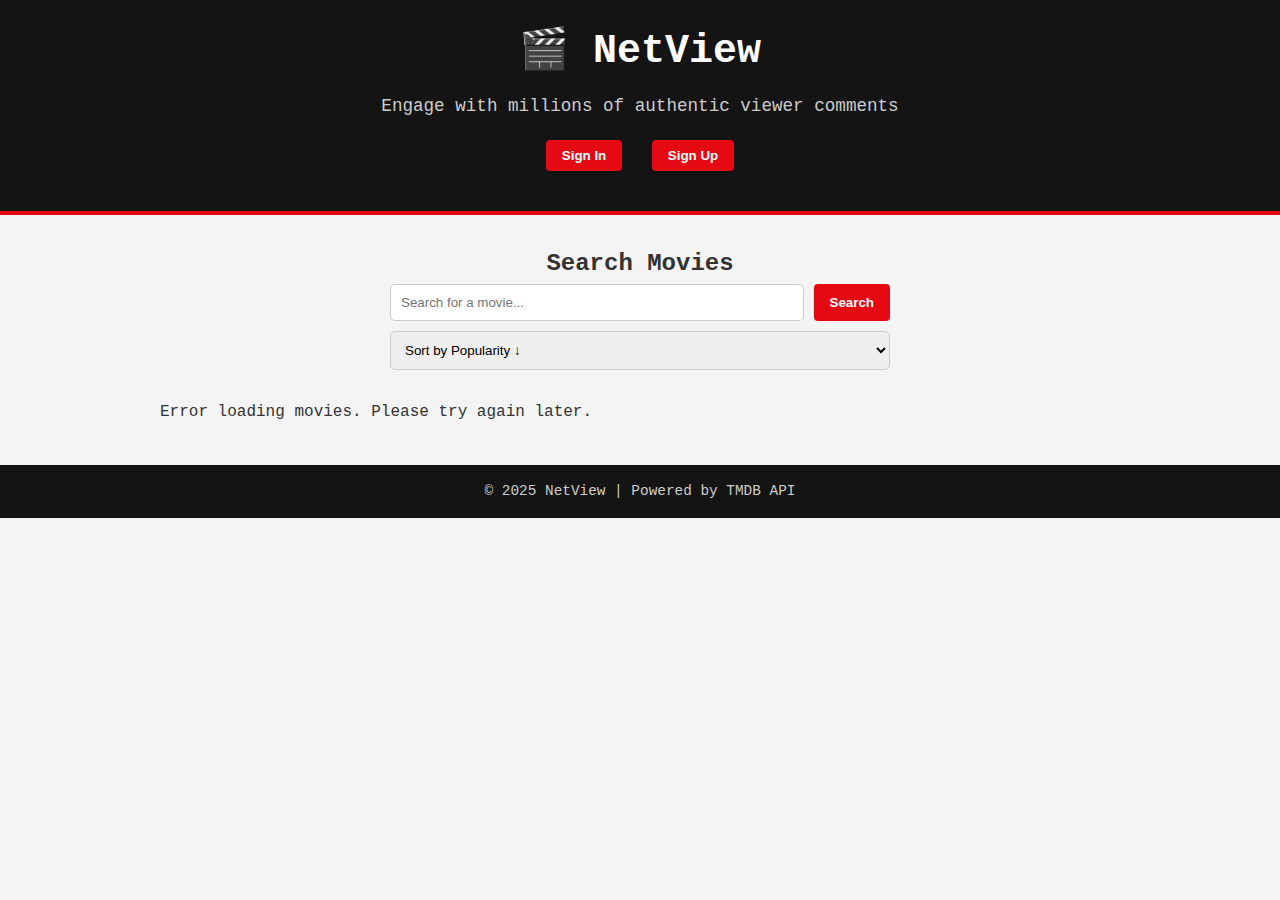
<file: index.html>
<!DOCTYPE html>
<html lang="en">
<head>
  <meta charset="UTF-8" />
  <meta name="viewport" content="width=device-width, initial-scale=1.0"/>
  <title>NetView - TMDB Movie Search</title>
  <link rel="stylesheet" href="styles.css" />
</head>
<body>

  <header class="site-header">
    <div class="header-content">
      <h1>🎬 NetView</h1>
      <p>Engage with millions of authentic viewer comments</p>

      <div class="auth-buttons">
        <button id="loginTrigger" class="login-btn">Sign In</button>
        <button id="signupTrigger" class="login-btn">Sign Up</button>
      </div>
    </div>
  </header>

  <main class="container">
    <h2 style="text-align:center;">Search Movies</h2>

    <div class="search-controls">
      <div class="search-bar-group">
        <input type="text" id="searchInput" placeholder="Search for a movie..." />
        <button id="searchBtn">Search</button>
      </div>
      <select id="sortOptions">
        <option value="popularity.desc">Sort by Popularity ↓</option>
        <option value="popularity.asc">Sort by Popularity ↑</option>
        <option value="release_date.desc">Sort by Release Date ↓</option>
        <option value="release_date.asc">Sort by Release Date ↑</option>
      </select>
    </div>

    <div id="movies"></div>
  </main>

  <footer class="site-footer">
    <p>&copy; 2025 NetView | Powered by TMDB API</p>
  </footer>

  <div id="loginModal" class="modal">
    <div class="modal-content login-form">
      <span class="close-button" id="closeLogin">&times;</span>
      <h2>Sign In to NetView</h2>
      <form id="loginForm">
        <input type="text" id="username" placeholder="Username" required />
        <input type="password" id="password" placeholder="Password" required />
        <button type="submit">Sign In</button>
      </form>
    </div>
  </div>

  <div id="signupModal" class="modal">
    <div class="modal-content login-form">
      <span class="close-button" id="closeSignup">&times;</span>
      <h2>Create a NetView Account</h2>
      <form id="signupForm">
        <input type="text" id="newUsername" placeholder="New Username" required />
        <input type="password" id="newPassword" placeholder="New Password" required />
        <button type="submit">Sign Up</button>
      </form>
    </div>
  </div>

  <script src="script.js"></script>
</body>
</html>
</file>
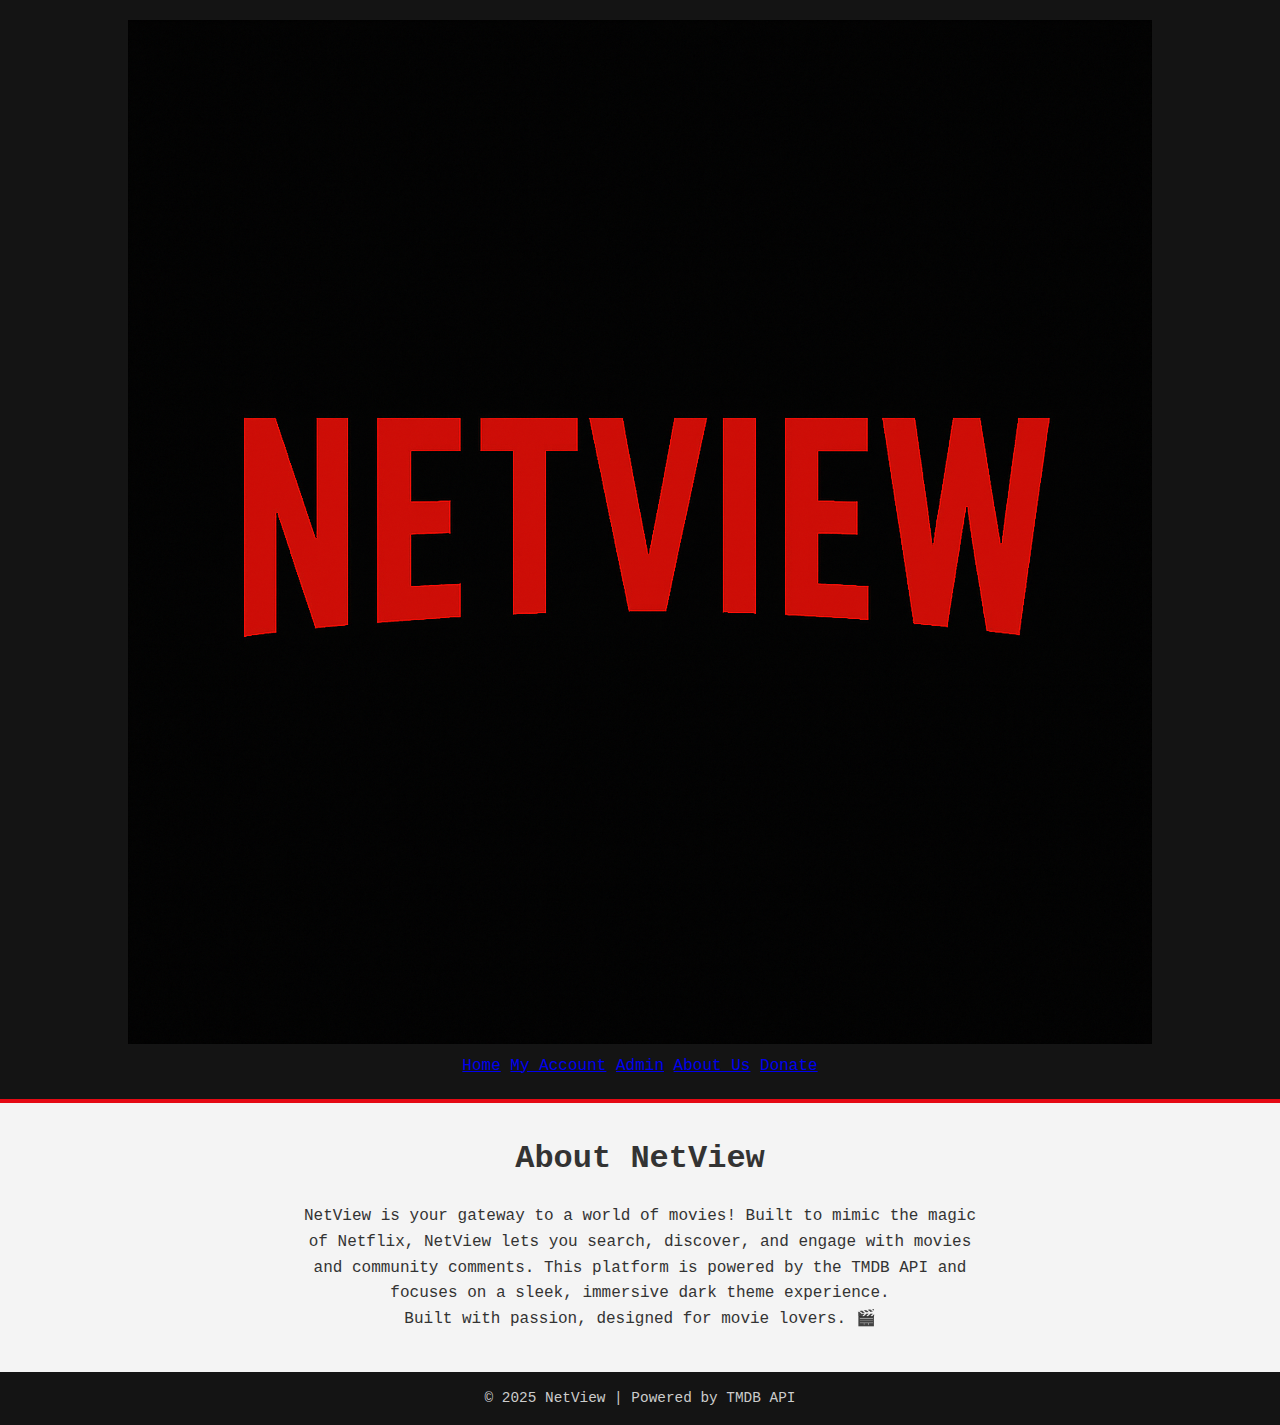
<file: about.html>
<!-- about.html -->
<!DOCTYPE html>
<html lang="en">
<head>
  <meta charset="UTF-8">
  <meta name="viewport" content="width=device-width, initial-scale=1.0">
  <title>About Us - NetView</title>
  <link rel="stylesheet" href="styles.css">
</head>
<body>

<header class="site-header">
  <div class="nav-bar">
    <div class="logo">
      <a href="index.html">
        <img src="logo.png" alt="NetView Logo" class="logo-img">
      </a>
    </div>
    <div class="nav-links">
      <a href="index.html" class="nav-btn">Home</a>
      <a href="account.php" class="nav-btn">My Account</a>
      <a href="display_users.php" class="nav-btn">Admin</a>
      <a href="about.html" class="nav-btn">About Us</a>
      <a href="donate.html" class="nav-btn">Donate</a>
    </div>
  </div>
</header>

<div class="container">
  <h1 style="text-align: center; margin-bottom: 20px;">About NetView</h1>
  <p style="text-align: center; max-width: 700px; margin: 0 auto;">
    NetView is your gateway to a world of movies! Built to mimic the magic of Netflix, NetView lets you search, discover, and engage with movies and community comments. This platform is powered by the TMDB API and focuses on a sleek, immersive dark theme experience.
  </p>
  <p style="text-align: center; margin-top: 20px; max-width: 700px; margin: 0 auto;">
    Built with passion, designed for movie lovers. 🎬
  </p>
</div>

<footer class="site-footer">
  <p>&copy; 2025 NetView | Powered by TMDB API</p>
</footer>

</body>
</html>
</file>
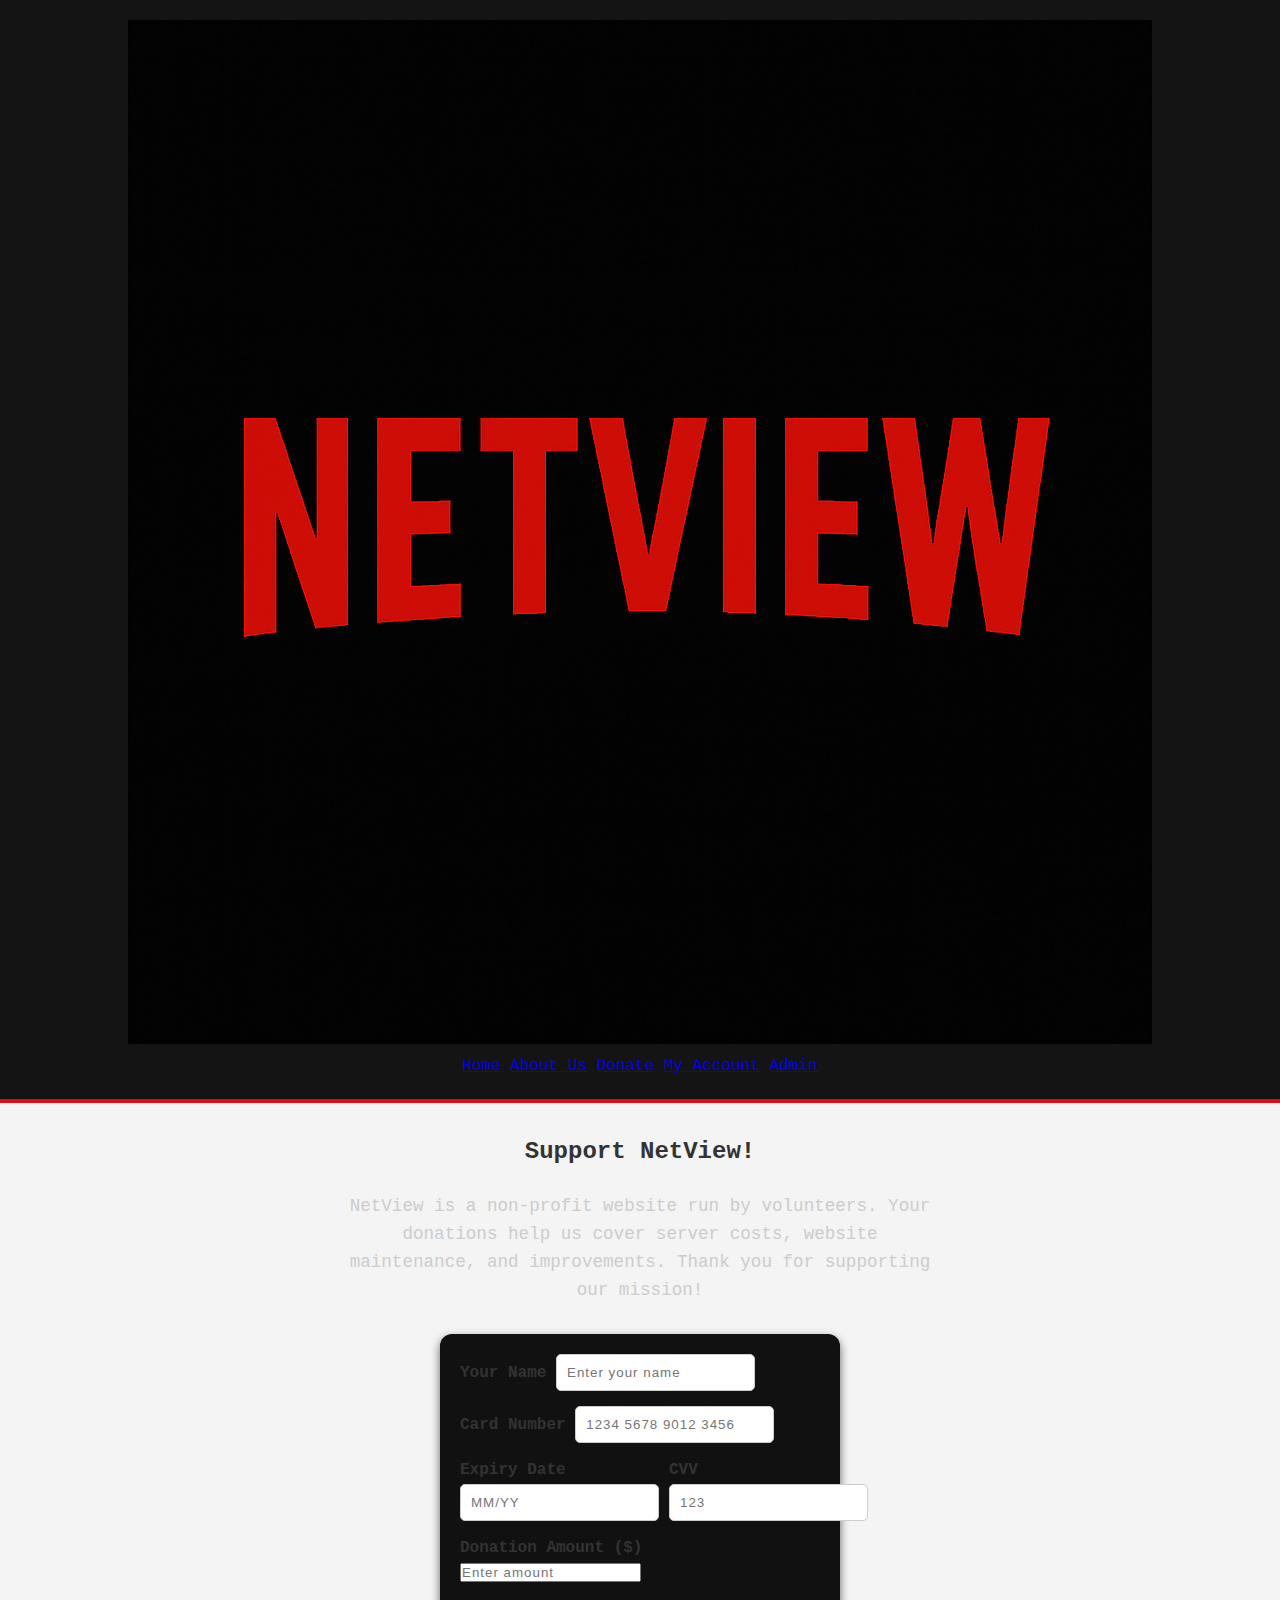
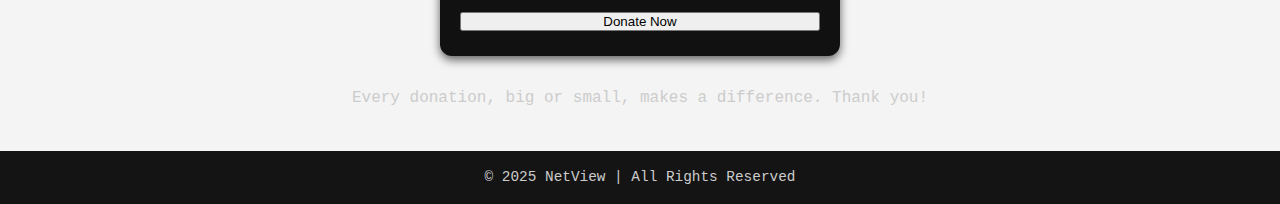
<file: donate.html>
<!DOCTYPE html>
<html lang="en">
<head>
  <meta charset="UTF-8">
  <meta name="viewport" content="width=device-width, initial-scale=1">
  <title>Donate - NetView</title>
  <link rel="stylesheet" href="styles.css">
  <style>
    /* Tiny extra improvement for inputs */
    #cardNumber, #expiryDate, #cvv, #donorName, #donationAmount {
      letter-spacing: 1px;
    }
  </style>
</head>
<body>

<header class="site-header">
  <div class="nav-bar">
    <div class="logo">
      <a href="index.html">
        <img src="logo.png" alt="NetView Logo">
      </a>
    </div>
    <div class="nav-links">
      <a href="index.html" class="nav-btn">Home</a>
      <a href="about.html" class="nav-btn">About Us</a>
      <a href="donate.html" class="nav-btn">Donate</a>
      <a href="account.php" class="nav-btn">My Account</a>
      <a href="display_users.php" class="nav-btn">Admin</a>
    </div>
  </div>
</header>

<main class="container">
  <h2 style="text-align:center; margin-bottom: 20px;">Support NetView!</h2>

  <p style="text-align:center; max-width: 600px; margin: 0 auto 30px; color: #ccc; font-size: 1.1em;">
    NetView is a non-profit website run by volunteers. Your donations help us cover server costs, website maintenance, and improvements. Thank you for supporting our mission!
  </p>

  <form style="max-width: 400px; margin: 0 auto; background-color: #111; padding: 20px; border-radius: 12px; box-shadow: 0 4px 10px rgba(0,0,0,0.6);">
    
    <div class="form-group" style="margin-bottom: 15px;">
      <label for="donorName" style="font-weight:bold;">Your Name</label>
      <input type="text" id="donorName" name="donorName" placeholder="Enter your name" required>
    </div>

    <div class="form-group" style="margin-bottom: 15px;">
      <label for="cardNumber" style="font-weight:bold;">Card Number</label>
      <input type="text" id="cardNumber" name="cardNumber" placeholder="1234 5678 9012 3456" maxlength="19" required>
    </div>

    <div class="form-group" style="display: flex; gap: 10px; margin-bottom: 15px;">
      <div style="flex:1;">
        <label for="expiryDate" style="font-weight:bold;">Expiry Date</label>
        <input type="text" id="expiryDate" name="expiryDate" placeholder="MM/YY" maxlength="5" required>
      </div>

      <div style="flex:1;">
        <label for="cvv" style="font-weight:bold;">CVV</label>
        <input type="text" id="cvv" name="cvv" placeholder="123" maxlength="4" required>
      </div>
    </div>

    <div class="form-group" style="margin-bottom: 15px;">
      <label for="donationAmount" style="font-weight:bold;">Donation Amount ($)</label>
      <input type="number" id="donationAmount" name="donationAmount" placeholder="Enter amount" min="1" required>
    </div>

    <button type="submit" class="signup-btn" style="width:100%; margin-top:10px;">Donate Now</button>
  </form>

  <p style="text-align:center; margin-top:30px; color:#ccc;">Every donation, big or small, makes a difference. Thank you!</p>
</main>

<footer class="site-footer">
  <p>&copy; 2025 NetView | All Rights Reserved</p>
</footer>

<script>
  // Format Card Number while typing
  const cardNumberInput = document.getElementById('cardNumber');
  cardNumberInput.addEventListener('input', (e) => {
    let value = e.target.value.replace(/\D/g, '').substring(0,16);
    let formattedValue = value.match(/.{1,4}/g)?.join(' ') || '';
    e.target.value = formattedValue;
  });

  // Format Expiry Date while typing
  const expiryDateInput = document.getElementById('expiryDate');
  expiryDateInput.addEventListener('input', (e) => {
    let value = e.target.value.replace(/\D/g, '').substring(0,4);
    if (value.length > 2) {
      value = value.substring(0,2) + '/' + value.substring(2);
    }
    e.target.value = value;
  });
</script>

</body>
</html>
</file>
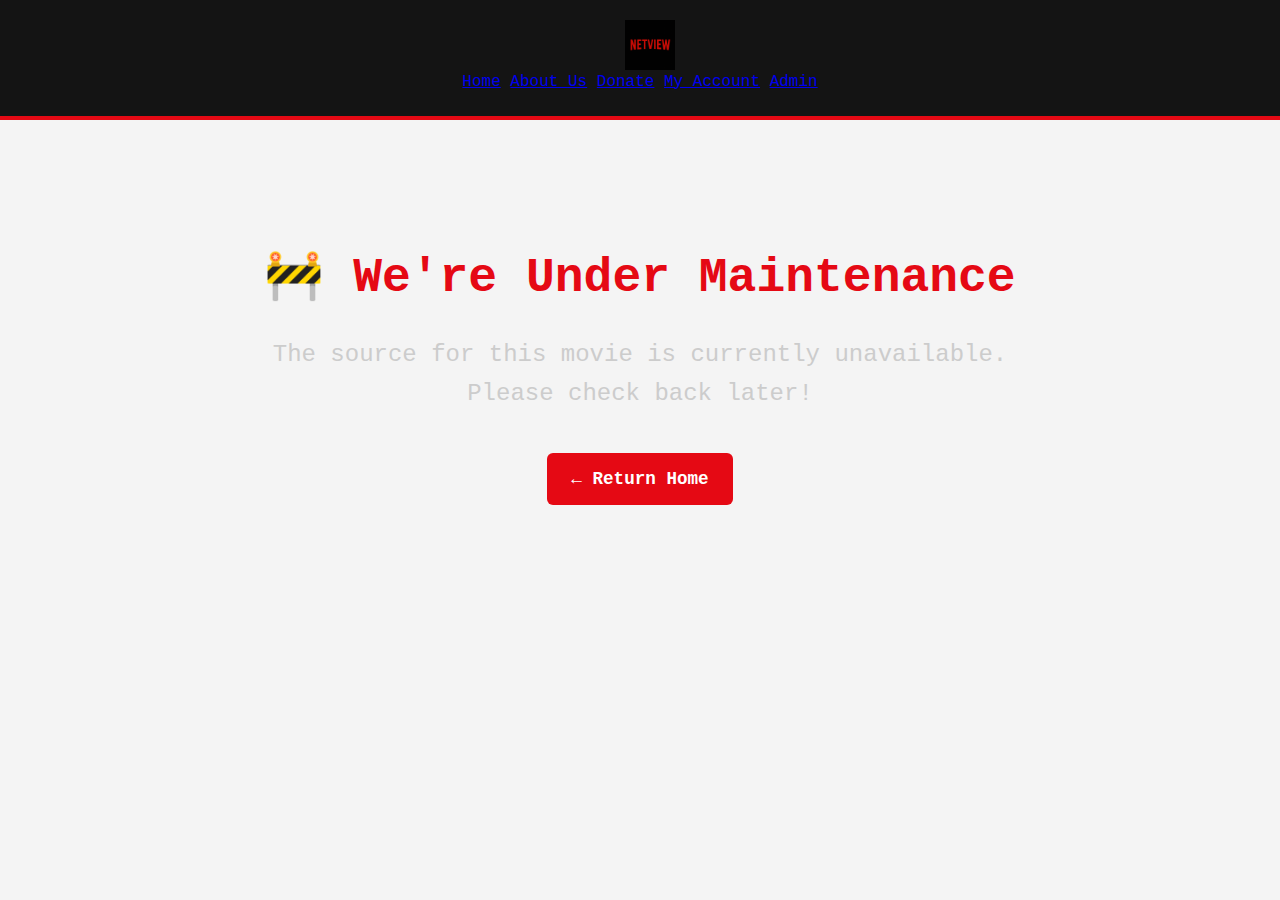
<file: maintenance.html>
<!DOCTYPE html>
<html lang="en">
<head>
  <meta charset="UTF-8">
  <title>Under Maintenance - NetView</title>
  <link rel="stylesheet" href="styles.css">
  <style>
    
    .maintenance-container {
      text-align: center;
      margin-top: 120px;
      padding: 0 20px;
    }
    .maintenance-container h1 {
      font-size: 3em;
      color: #e50914;
      margin-bottom: 20px;
    }
    .maintenance-container p {
      font-size: 1.5em;
      color: #ccc;
      margin-bottom: 40px;
    }
    .maintenance-container a {
      display: inline-block;
      padding: 12px 24px;
      background-color: #e50914;
      color: #fff;
      font-weight: bold;
      text-decoration: none;
      border-radius: 6px;
      font-size: 1.1em;
      transition: background 0.3s;
    }
    .maintenance-container a:hover {
      background-color: #c40611;
    }

    
    .logo {
      margin-left: 20px;
    }
    .logo img {
      height: 50px;
      vertical-align: middle;
    }
  </style>
</head>
<body>

  <header class="site-header">
    <div class="nav-bar">
      <div class="logo">
        <a href="index.html">
          <img src="logo.png" alt="NetView Logo">
        </a>
      </div>
  
      <!--mobile-friendly-->
      <div class="hamburger" id="hamburger">
        <div></div>
        <div></div>
        <div></div>
      </div>
  
      <!--navigations-->
      <div class="nav-links" id="navLinks">
        <a href="index.html" class="nav-btn">Home</a>
        <a href="about.html" class="nav-btn">About Us</a>
        <a href="donate.html" class="nav-btn">Donate</a>
        <a href="account.php" class="nav-btn">My Account</a>
        <a href="display_users.php" class="nav-btn">Admin</a>
      </div>
    </div>
  </header>

<div class="container maintenance-container">
  <h1>🚧 We're Under Maintenance</h1>
  <p>The source for this movie is currently unavailable.<br>Please check back later!</p>
  <a href="index.html">← Return Home</a>
</div>

</body>

<script src="script.js"></script>
</html>
</file>
<file: styles.css>
/* Base Reset & Body*/
* {
  box-sizing: border-box;
  margin: 0;
  padding: 0;
}

body {
  font-family: 'Courier New', Courier, monospace;
  background-color: #f4f4f4;
  color: #333;
  line-height: 1.6;
}

/* Header & Footer*/
.site-header {
  background-color: #141414;
  color: #fff;
  padding: 20px 0;
  text-align: center;
  border-bottom: 4px solid #e50914;
}

.site-header h1 {
  font-size: 2.5em;
  margin-bottom: 0.2em;
}

.site-header p {
  font-size: 1.1em;
  color: #ccc;
}

.site-footer {
  background-color: #141414;
  color: #ccc;
  text-align: center;
  padding: 15px 0;
  margin-top: 40px;
  font-size: 0.9em;
}

/*Main Container */
.container {
  max-width: 1000px;
  margin: 30px auto;
  padding: 0 20px;
}

.search-controls {
  display: flex;
  flex-direction: column;
  align-items: center;
  margin-bottom: 30px;
  gap: 10px;
}

.search-bar-group {
  display: flex;
  gap: 10px;
  width: 100%;
  max-width: 500px;
}

/* Form Elements */
input[type="text"] {
  flex: 1;
  padding: 10px;
  border: 1px solid #ccc;
  border-radius: 5px;
}

select {
  padding: 10px;
  width: 100%;
  max-width: 500px;
  border: 1px solid #ccc;
  border-radius: 5px;
}

/* Movie Display */
#movies {
  display: flex;
  flex-direction: column;
  gap: 20px;
}

.movie-card {
  display: flex;
  gap: 20px;
  background: #fff;
  border-radius: 8px;
  box-shadow: 0 2px 8px rgba(0, 0, 0, 0.1);
  overflow: hidden;
  transition: background 0.2s;
  padding: 10px;
  align-items: center;
}

.movie-card:hover {
  background: #f9f9f9;
}

.movie-card img {
  width: 100px;
  height: auto;
  border-radius: 4px;
}

.movie-info {
  display: flex;
  flex-direction: column;
}

.movie-card h3 {
  margin: 0;
  font-size: 1.2em;
}

.movie-card p {
  margin: 5px 0;
}

/* Modals (Login / Signup)*/
.modal {
  display: none;
  position: fixed;
  z-index: 999;
  left: 0; top: 0;
  width: 100%;
  height: 100%;
  overflow: auto;
  background-color: rgba(0,0,0,0.7);
}

.modal-content {
  background-color: #fff;
  margin: 10% auto;
  padding: 20px;
  width: 80%;
  max-width: 600px;
  border-radius: 8px;
  position: relative;
  box-shadow: 0 5px 15px rgba(0,0,0,0.3);
}

.close-button {
  color: #aaa;
  font-size: 28px;
  font-weight: bold;
  position: absolute;
  right: 20px;
  top: 10px;
  cursor: pointer;
}

.close-button:hover {
  color: #e50914;
}

.login-form {
  display: flex;
  flex-direction: column;
  align-items: center;
}

.login-form h2 {
  margin-bottom: 20px;
  color: #141414;
}

.login-form input {
  width: 100%;
  padding: 10px;
  margin-bottom: 15px;
  border-radius: 4px;
  border: 1px solid #ccc;
}

.login-form button {
  padding: 10px 20px;
  background-color: #e50914;
  color: white;
  border: none;
  border-radius: 4px;
  font-weight: bold;
  cursor: pointer;
}

.login-form button:hover {
  background-color: #c40611;
}

/* Buttons */
#searchBtn,
.login-btn {
  padding: 8px 16px;
  background-color: #e50914;
  color: white;
  border: none;
  border-radius: 4px;
  cursor: pointer;
  font-weight: bold;
  transition: background 0.3s;
}

#searchBtn:hover,
.login-btn:hover {
  background-color: #c40611;
}

.auth-buttons {
  text-align: center;
  margin: 20px 0;
}

.auth-buttons .login-btn {
  margin: 0 10px;
}

/*Floating login button */
.fixed-login-btn {
  position: fixed;
  top: 20px;
  right: 20px;
  z-index: 1000;
}
</file>
